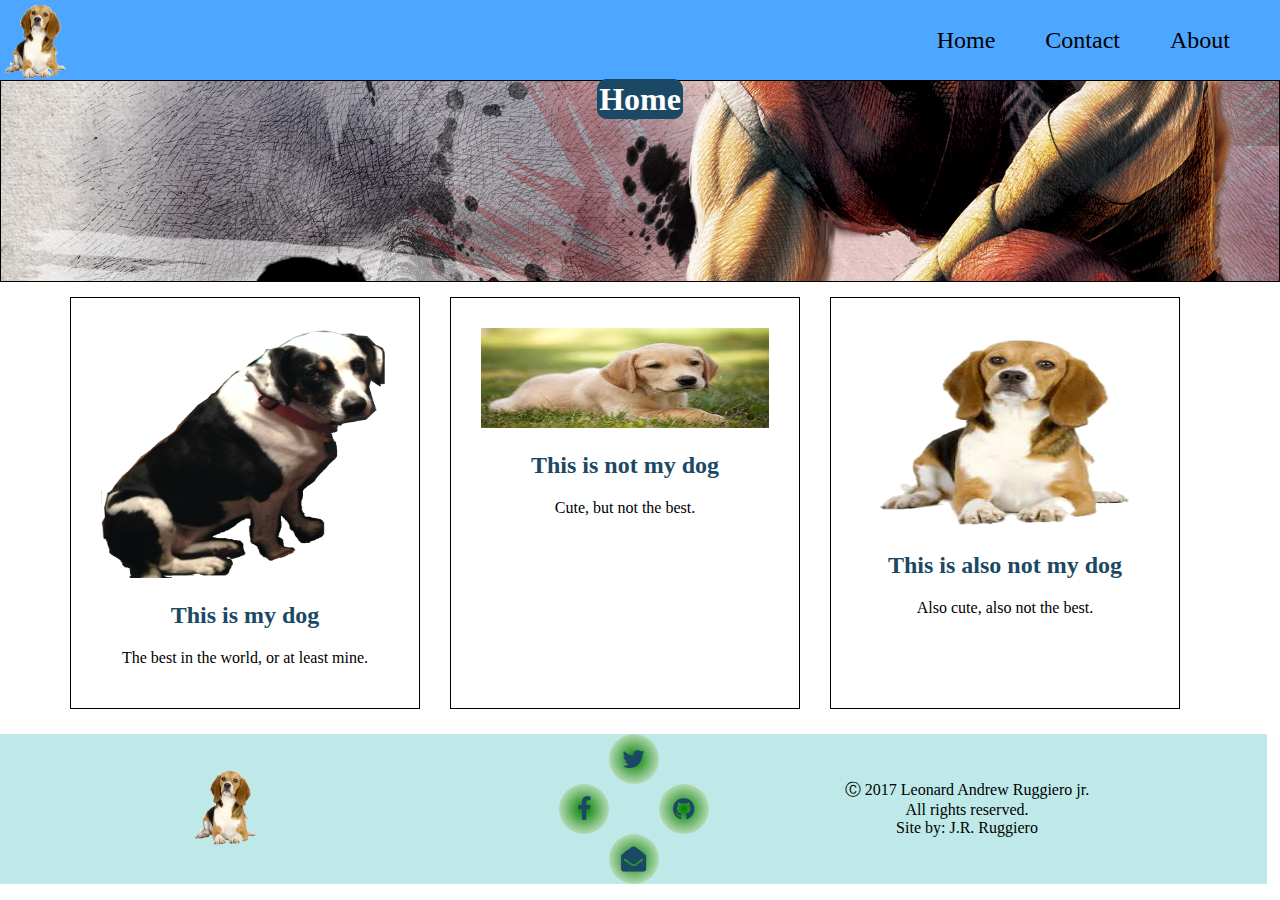
<file: index.html>
<!DOCTYPE html>
<html lang="en">
    <head>
        <meta charset="UTF-8">
        <meta name="viewport" content="width=device-width, initial-scale=1.0"/>
        <meta name="description" content="The class assignment from 5/23"/>
        <link rel="stylesheet" type="text/css" href="css/styles.css"/>
        <link rel="stylesheet" type="text/css" href="css/font-awesome.min.css"/>
        <title>Class Nav bar assignment</title>
    </head>
    <body>
        <nav class="navbar">
            <img src="img\dog2icon.png" alt="Nav Logo" class="navlogo"/>
            <ul class="navbar-list">
                <li class="navbar-item">
                    <a href="index.html">Home</a>
                </li>
                <li class="navbar-item">
                    <a href="contact.html">Contact</a>
                </li>
                <li class="navbar-item">
                    <a href="about.html">About</a>
                </li>
            </ul>
        </nav>
        <div class="background-img">
            <div class="banner-content">
                <h1 class="titlebars-h1">Home</h1>
                
            </div>
        </div>
        
        <div class="container">
            <div class="column">
                <img src="img/nel3.png" alt="Nellie" class="column-image-nellie"/>
                <h2 class="column-header">This is my dog</h2>
                <p class="column-text">The best in the world, or at least mine.</p>
            </div>
            <div class="column">
                <img src="img/dog_logo.jpg" alt="Nellie" class="column-image"/>
                <h2 class="column-header">This is not my dog</h2>
                <p class="column-text">Cute, but not the best.</p>
            </div><div class="column">
                <img src="img/dog2icon.png" alt="Nellie" class="column-image-doggo2"/>
                <h2 class="column-header">This is also not my dog</h2>
                <p class="column-text">Also cute, also not the best.</p>
            </div>
            
            
            <!-- <div class="column-right">
            
            </div>
            
            <div class="column-center">
                
            </div> -->
        
        </div>
        
        <footer>
            <div class="footer-section">
                <img src="img\dog2icon.png" alt="Footer Logo" class="footer-logo"/>
            </div>
            <div class="footer-section">
                  <div class="socialmedia">
                    <div class="section">
                      <div class="icon"><a href="http://twitter.com/lqfleury14" target="_blank">
                          <i class="fa fa-twitter" aria-hidden="true"></i></div></a>
                    </div>
                    <div class="section">
                      <div class="icon left"><a href="https://www.facebook.com/profile.php?id=1822326619" target="_blank">
                          <i class="fa fa-facebook" aria-hidden="true"></i>
                      </a></div>
                      <div class="icon right"><a href="">
                          <i class="fa fa-github" aria-hidden="true"></i>
                      </a></div>
                    </div>
                    <div class="section">
                      <div class="icon"><a href="mailto:lqfleury14@yahoo.com">
                          <i class="fa fa-envelope-open" aria-hidden="true"></i>
                      </a></div>
                    </div>
                  </div>
            </div>
            <div class="footer-section">
                <span class="footer-text">&#9400; 2017 Leonard Andrew Ruggiero jr.<br>All rights reserved.<br>Site by: J.R. Ruggiero</span>
            </div>
        </footer>
        
    </body>
</html>
</file>
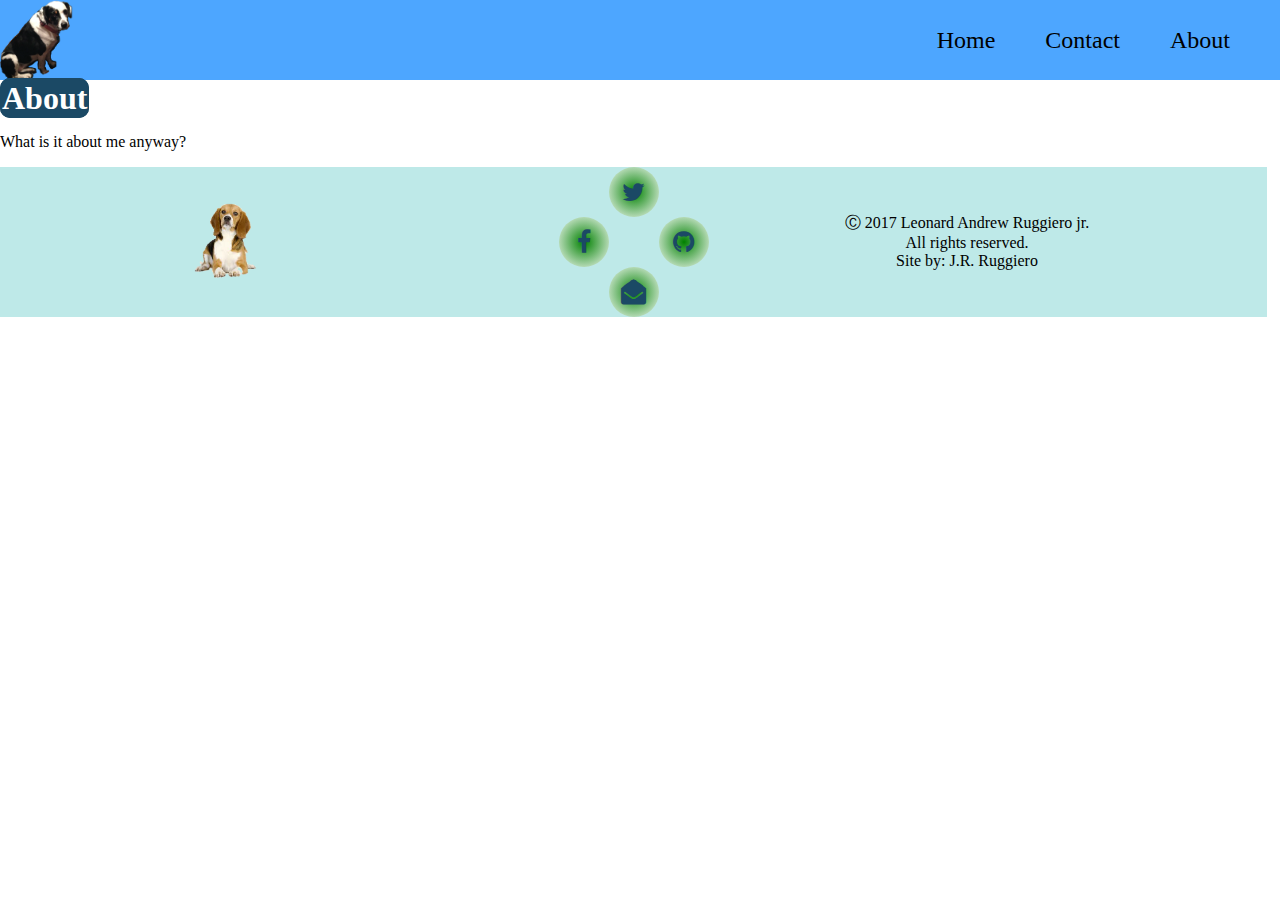
<file: about.html>
<!DOCTYPE html>
<html lang="en">
    <head>
        <meta charset="UTF-8">
        <meta name="viewport" content="width=device-width, initial-scale=1.0"/>
        <meta name="description" content="The class assignment from 5/23"/>
        <link rel="stylesheet" type="text/css" href="css/styles.css"/>
        <link rel="stylesheet" type="text/css" href="css/font-awesome.min.css"/>
        <title>Class Nav bar assignment</title>
    </head>
    <body>
        <nav class="navbar">
            <img src="img\nel3.png" alt="Nav Logo" class="navlogo"/>
            <ul class="navbar-list">
                <li class="navbar-item">
                    <a href="index.html">Home</a>
                </li>
                <li class="navbar-item">
                    <a href="contact.html">Contact</a>
                </li>
                <li class="navbar-item">
                    <a href="about.html">About</a>
                </li>
            </ul>
        </nav>
        
        <h1 class="titlebars-h1">About</h1>
        <p>What is it about me anyway?</p>
        
        <footer>
            <div class="footer-section">
                <img src="img\dog2icon.png" alt="Footer Logo" class="footer-logo"/>
            </div>
            <div class="footer-section">
                  <div class="socialmedia">
                    <div class="section">
                      <div class="icon"><a href="http://twitter.com/lqfleury14" target="_blank">
                          <i class="fa fa-twitter" aria-hidden="true"></i></div></a>
                    </div>
                    <div class="section">
                      <div class="icon left"><a href="https://www.facebook.com/profile.php?id=1822326619" target="_blank">
                          <i class="fa fa-facebook" aria-hidden="true"></i>
                      </a></div>
                      <div class="icon right"><a href="">
                          <i class="fa fa-github" aria-hidden="true"></i>
                      </a></div>
                    </div>
                    <div class="section">
                      <div class="icon"><a href="mailto:lqfleury14@yahoo.com">
                          <i class="fa fa-envelope-open" aria-hidden="true"></i>
                      </a></div>
                    </div>
                  </div>
            </div>
            <div class="footer-section">
                <span class="footer-text">&#9400; 2017 Leonard Andrew Ruggiero jr.<br>All rights reserved.<br>Site by: J.R. Ruggiero</span>
            </div>
        </footer>
    </body>
</html>
</file>
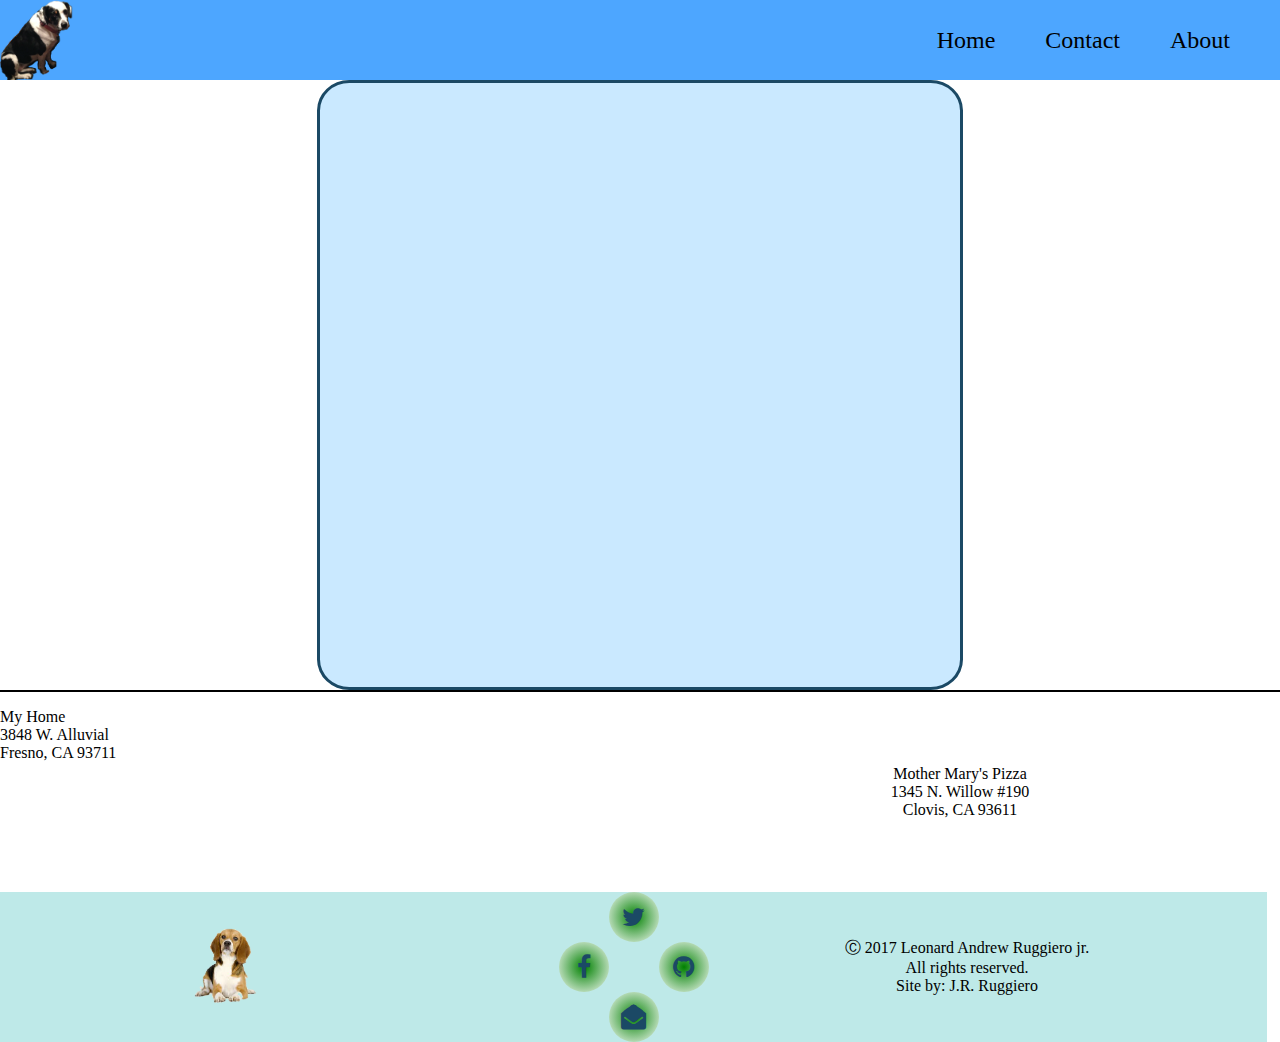
<file: contact.html>
<!DOCTYPE html>
<html lang="en">
    <head>
        <meta charset="UTF-8">
        <meta name="viewport" content="width=device-width, initial-scale=1.0"/>
        <meta name="description" content="The class assignment from 5/23"/>
        <link rel="stylesheet" type="text/css" href="css/styles.css"/>
        <link rel="stylesheet" type="text/css" href="css/font-awesome.min.css"/>
        <title>Class Nav bar assignment</title>
    </head>
    <body>
        <nav class="navbar">
            <img src="img\nel3.png" alt="Nav Logo" class="navlogo"/>
            <ul class="navbar-list">
                <li class="navbar-item">
                    <a href="index.html">Home</a>
                </li>
                <li class="navbar-item">
                    <a href="contact.html">Contact</a>
                </li>
                <li class="navbar-item">
                    <a href="about.html">About</a>
                </li>
            </ul>
        </nav>
        
        <div class="form-container">
            <iframe height="550" allowTransparency="true" frameborder="0" scrolling="no" style="width:100%;border:none"  src="https://fleury14.wufoo.com/embed/z1put9y13i9r39/"></iframe>
        </div>
        
        <div class="info-container">
            <div class="info-container-left">
                <p class="home-info-text">My Home<br>3848 W. Alluvial<br>Fresno, CA 93711</p>
            </div>
            <div class="info-container-right"><p class="work-info-text">Mother Mary's Pizza<br>1345 N. Willow #190<br>Clovis, CA 93611</p></div>
        </div>
        <footer>
            <div class="footer-section">
                <img src="img\dog2icon.png" alt="Footer Logo" class="footer-logo"/>
            </div>
            <div class="footer-section">
                  <div class="socialmedia">
                    <div class="section">
                      <div class="icon"><a href="http://twitter.com/lqfleury14" target="_blank">
                          <i class="fa fa-twitter" aria-hidden="true"></i></div></a>
                    </div>
                    <div class="section">
                      <div class="icon left"><a href="https://www.facebook.com/profile.php?id=1822326619" target="_blank">
                          <i class="fa fa-facebook" aria-hidden="true"></i>
                      </a></div>
                      <div class="icon right"><a href="">
                          <i class="fa fa-github" aria-hidden="true"></i>
                      </a></div>
                    </div>
                    <div class="section">
                      <div class="icon"><a href="mailto:lqfleury14@yahoo.com">
                          <i class="fa fa-envelope-open" aria-hidden="true"></i>
                      </a></div>
                    </div>
                  </div>
            </div>
            <div class="footer-section">
                <span class="footer-text">&#9400; 2017 Leonard Andrew Ruggiero jr.<br>All rights reserved.<br>Site by: J.R. Ruggiero</span>
            </div>
        </footer>
        
    </body>
</html>
</file>
<file: css/styles.css>
/* Color palette: https://coolors.co/4da6ff-bee9e8-002929-1b4965-cae9ff */


/** Removes margin in main body */
body {
    margin: 0px;
}

/* Nav bar Styles */

.navbar {
    height: 80px;
    background-color: #4da6ff;
}

.navlogo {
    height: 80px;
    float: left;
}

.navbar-list {
    float: right;
    margin: 27px 0px;
}


.navbar-item {
    float: left;
    margin-right: 50px;
    list-style: none;
}

.navbar-item a {
    text-decoration: none;
    font-size: 24px;
    color: black;
}

.navbar-item a:hover {
    color: white;
    text-decoration: underline;
}

/* Home page (index) styles */

.titlebars-h1 {
    text-align: center;
    border: 2px solid #1b4965;
    
   
    border-radius: 10px;
    background-color: #1b4965;
    color: white;
    display: inline;
    
}

.background-img {
    background-image: url("../img/guy.jpg");
    background-size: cover;
    border: 1px solid black;
    background-position: center;
    height: 200px;
    
}

.banner-content {
    text-align: center;
    color: #ffffff;
}



/* Contact Styles */

.mail-link {
    color: #002929;
    text-decoration: none;
}

.mail-link:hover {
    color: #BEE9E8;
    text-decoration: underline;
}

/* Start column styles */

.container {
    
    margin: 25px auto;
    background-color: white;
    max-width: 1200px;
    margin-top: 15px;
}

.container::after {
    content: " ";
    display: block;
    clear: both;
}

.column {
    width: 24%;
    float: left;
    border: 1px solid black;
    text-align: center;
    padding: 2.5%;
    height: 350px;
    margin-left: 2.5%;
}

.column-header {
    color: #1b4965;
    
}

.column-image-nellie {
    height: 250px;
    width: 100%;
}

.column-image {
    width: 100%;
    height: 100px;
}

.column-image-doggo2 {
    width: 100%;
    height: 200px;
}

.column-right {
    width: 25%;
    float: right;
    border: 1px solid black;
    height: 500px;
    padding: 15px;
    margin-right: 2.5%;
}

.column-center {
     width: 25%;
     border: 1px solid red;
     height: 500px;
     margin-left: 35%;
     padding: 15px;
}
/* End column styles */

/*Begin Contact styles */

.form-container {
    width: 50%;
    margin: 0 auto;
    padding: 25px 0px;
    border: 3px solid #1b4965;
    border-radius: 5%;
    background-color: #cae9ff;
}

.info-container {
    width: 100%;
    height: 200px;
    border-top: 2px solid black;
    
}

.work-info-text {
    color: black;

    text-align: center;
    margin-top: 73px;
}



.info-container-left {
    height: 200px;
    width: 50%;
    
    float: left;
    
    
}

.info-container-right {
    height: 200px;
    width: 50%;
    float: left;
    

    
    
}

/* Start footer styles */
footer {
    height: 150px;
    
}

.footer-section {
    width: 33%;
    background-color: #BEE9E8;
    float: left;
    height: 100%;
}

.footer-logo {
    margin-left: 45%;
    margin-top: 7.5%;
    height: 80px;
    float: left;
}

.socialmedia {
  height: 100%;
  width: 150px;
  margin: 0 auto;
  
}

.section {
  height: 50px;
}

.icon .fa {
    color: #1b4965;
    font-size: 25px;
   margin-top: 12.5px;
}

.icon .fa:hover {
    color: #4da6ff;
}

.icon {
  height: 100%;
  width: 50px;
  background: radial-gradient(green, white);
  margin-left: calc(100%/3);
  text-align: center;
  border-radius: 100%;
  
}

.icon.left {
  float: left;
  margin-left: 0px;
}

.icon.right {
  float: right;
  margin-left: 0px;
}

.footer-text {
    margin-top: 45.5px;
    display: inline-block;
    text-align: center;
}

/* End footer styles */
</file>
